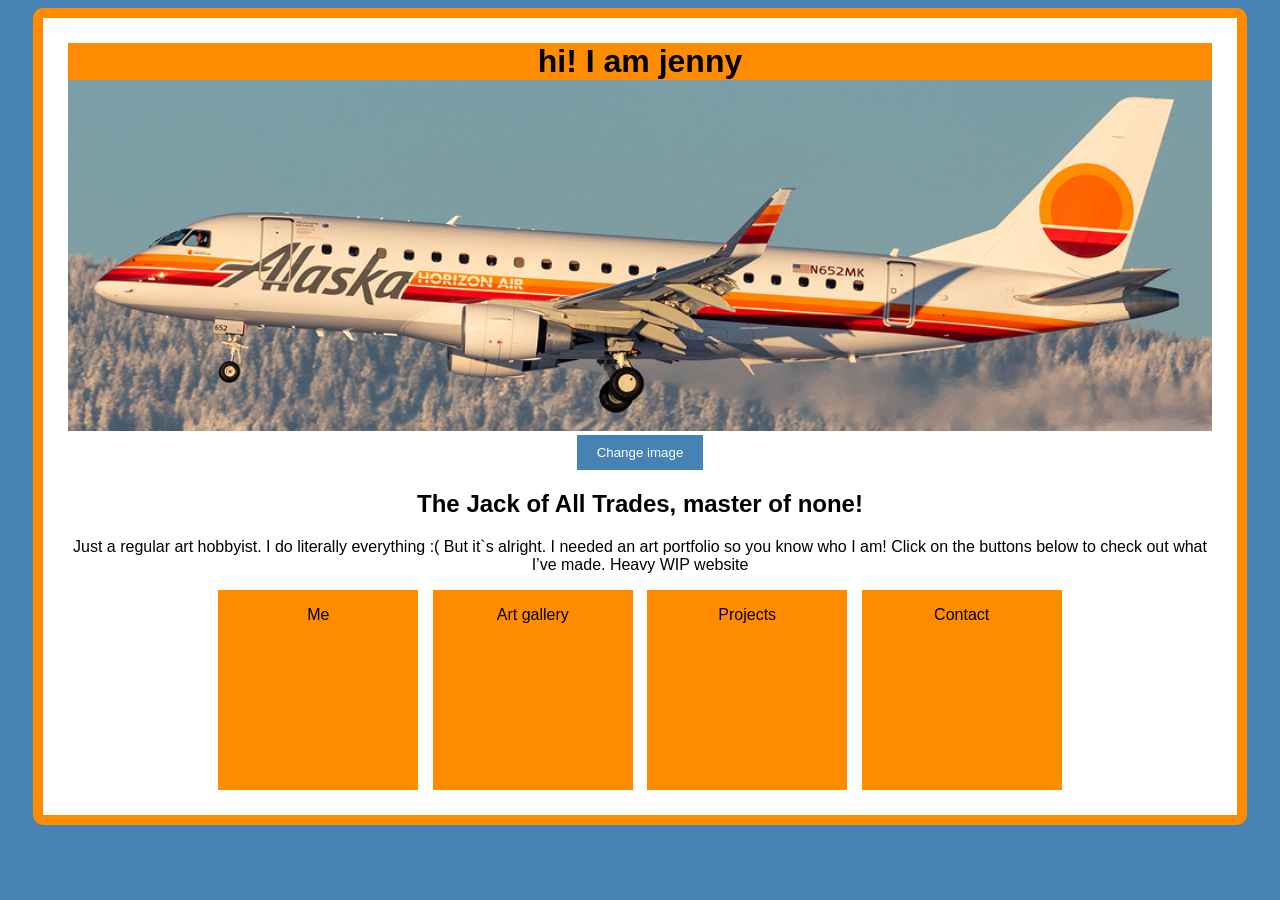
<file: index.html>
<!DOCTYPE html>
<html lang="en">
<head>
    <meta charset="UTF-8">
    <meta name="viewport" content="width=device-width, initial-scale=1.0">
    <title>Personal Website</title>
    <link rel="stylesheet" href="style.css">
    <script src="index.js" defer></script>
</head>
<body>
    <div class="container">
        <div class="container-item">
            <h1>hi! I am jenny</h1>
        <img src="attachments/airplane.png" id="myImage" alt="orange retro livery of Alaska Airlines aircraft">
    
        <button onClick="FirstImage()">Change image</button>
    <h2>The Jack of All Trades, master of none!</h2>
    <p>Just a regular art hobbyist. I do literally everything :( But it`s alright. I needed an art portfolio so you know who I am! Click on the buttons below to check out what I’ve made.
Heavy WIP website</p>
    
<a href="about.html">
    <div class="box">
        <p>Me</p>
    </div>
</a>
<a href="gallery.html">
    <div class="box">
        <p>Art gallery</p>
    </div>
</a>
<a href="projects.html">
    <div class="box">
        <p>Projects</p>
    </div>
</a>
<a href="projects.html">
    <div class="box">
        <p>Contact</p>
    </div>
</a>
    </div>
    </div>
</body>
</html>
</file>
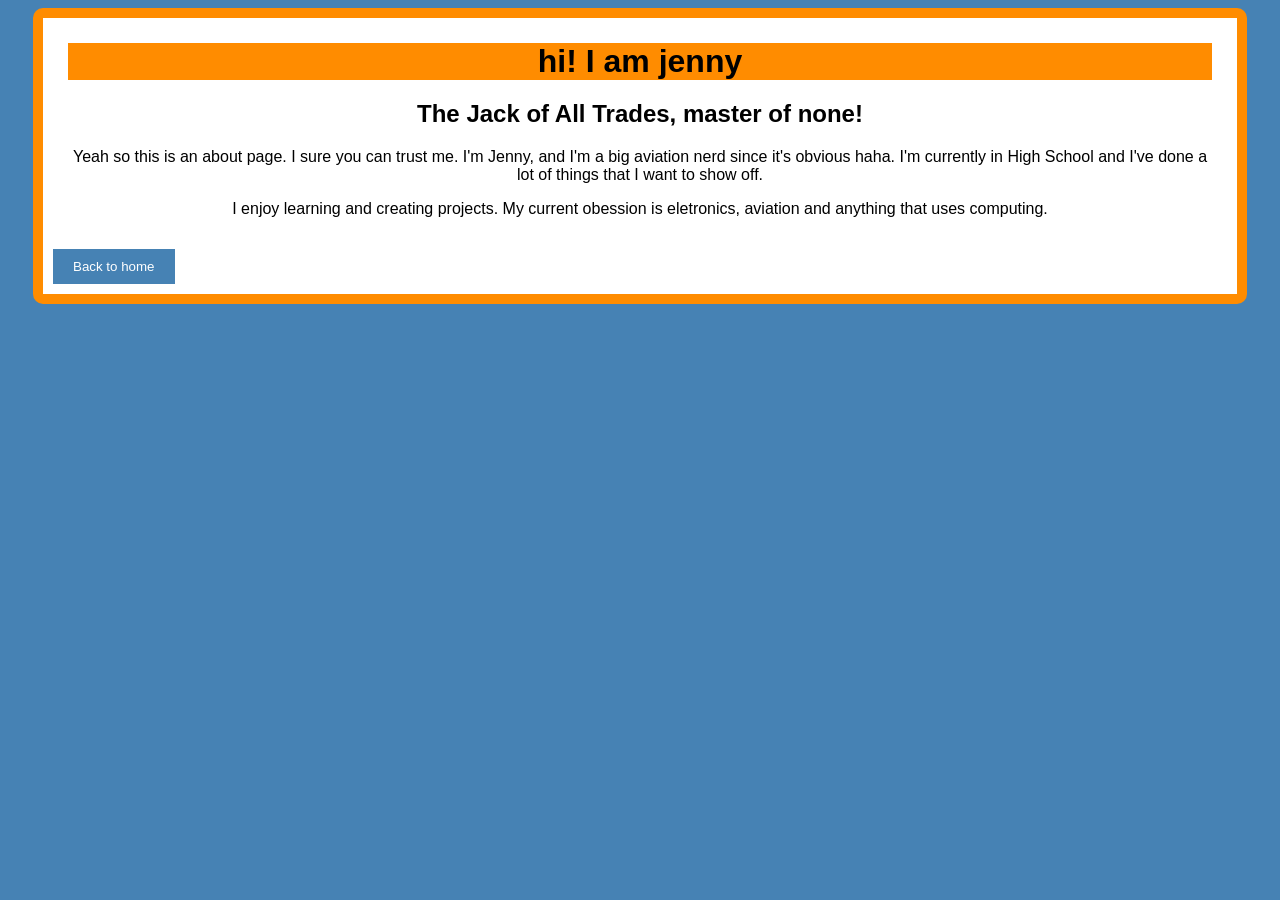
<file: about.html>
<!DOCTYPE html>
<html lang="en">
<head>
    <meta charset="UTF-8">
    <meta name="viewport" content="width=device-width, initial-scale=1.0">
    <title>Personal Website</title>
    <link rel="stylesheet" href="style.css">
    <script src="index.js" defer></script>
</head>
<body>
    <div class="container">
        <div class="container-item">
            <h1>hi! I am jenny</h1>
    <h2>The Jack of All Trades, master of none!</h2>
    <p>Yeah so this is an about page. I sure you can trust me. 
        I'm Jenny, and I'm a big aviation nerd since it's obvious haha. 
        I'm currently in High School and I've done a lot of things that I want to show off.</p>
    <p>I enjoy learning and creating projects. My current obession is eletronics, aviation and anything that uses computing.</p>
    </div>

    <button id="backHome" onclick="location.href">Back to home</button>
</body>
</file>
<file: style.css>
body {
    background-color: #4682B4;
    font-family: Arial, Helvetica, sans-serif;
}

.container {
    display: flex;
    flex-wrap: wrap;
    margin: 0 25px 0 25px;
    padding: 10px;
    background-color: white;
    border: 10px solid #FF8C00;
    border-radius: 10px;
}

.container-item {
    justify-content: center;
    margin: 10px;
    padding: 5px;
    text-align: center;
}

.box {
    display: inline-block;
    justify-content: center;
    align-items: center;
    background-color: #FF8C00;
    margin: 0 5px 0 5px;
    width: 200px;
    height: 200px;
} 

.box:hover {
    background-color: #ffa434;
}

h1 {
    margin: 0;
    padding: 0;
    background-color: #FF8C00;
}

img {
    width: 100%;
}

button {
    color: white;
    background-color: #4682B4;
    text-decoration: none;
    border: none;
    padding: 10px 20px 10px 20px;
}

button:hover {
    background-color: #5fa7e3;
}

a {
    color: black;
    text-decoration: none;
}

a:hover {
    color: blue;
}
</file>
